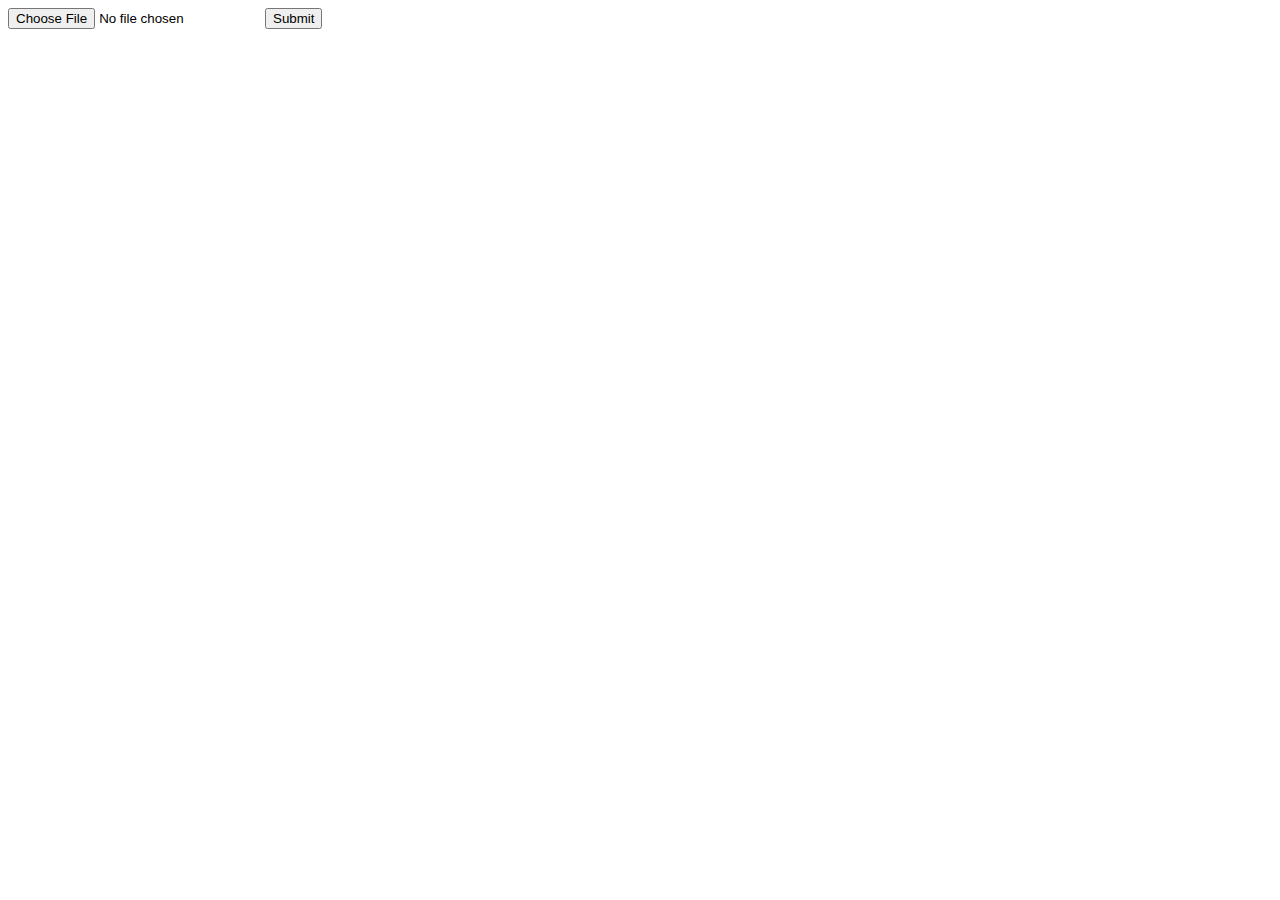
<file: wiki/templates/wiki/upload.html>
<html>
   <body>
      <form action = "{{ url_for('wiki.uploader') }}" method = "POST" 
         enctype = "multipart/form-data">
         <input type = "file" name = "image" />
         <input type = "submit"/>
      </form>
   </body>
</html>
</file>
